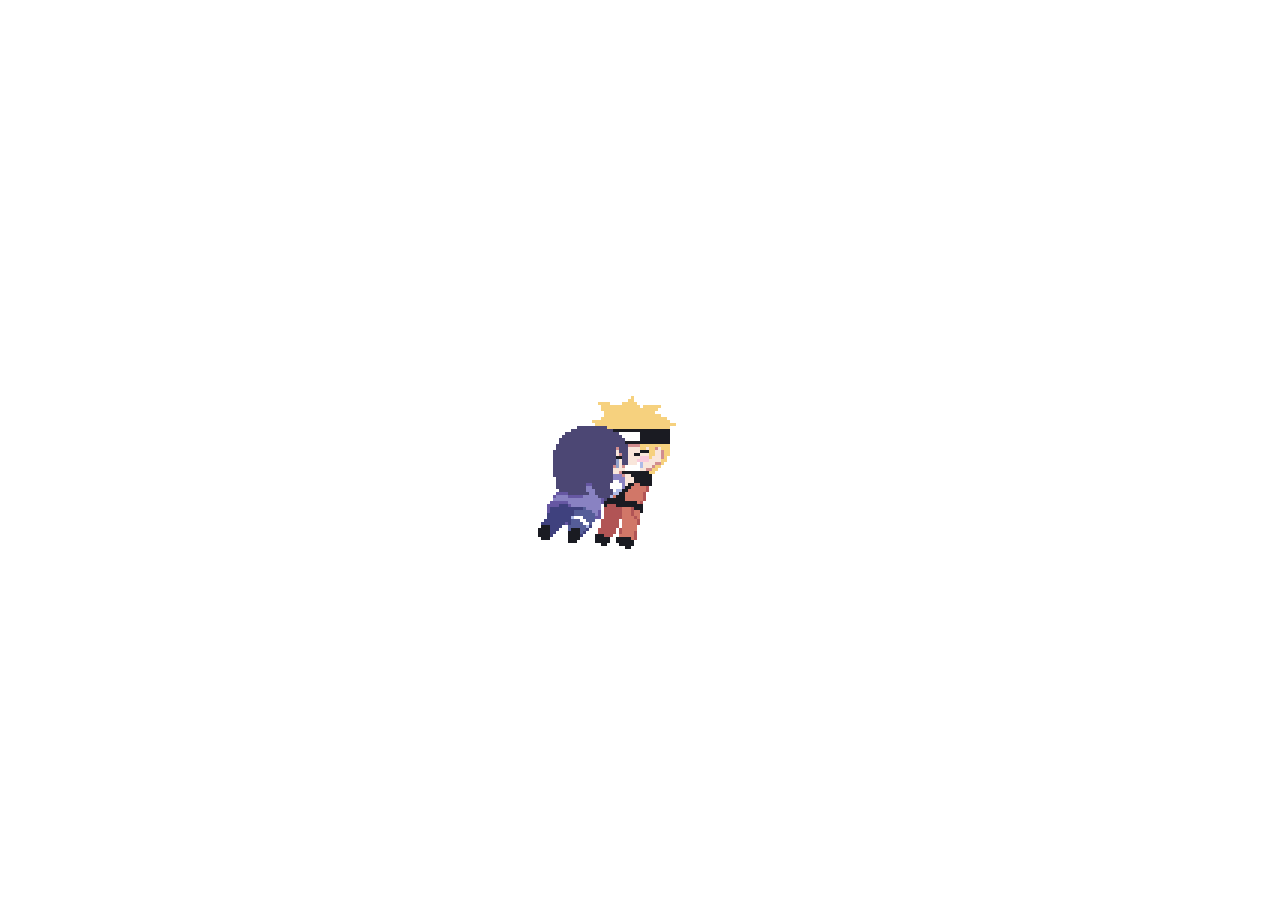
<file: index.html>
<!DOCTYPE html>
<html lang="en">

<head>
    <meta charset="UTF-8">
    <meta name="viewport" content="width=device-width, initial-scale=1.0">
    <link href="https://cdn.jsdelivr.net/npm/bootstrap@5.3.3/dist/css/bootstrap.min.css" rel="stylesheet"
        integrity="sha384-QWTKZyjpPEjISv5WaRU9OFeRpok6YctnYmDr5pNlyT2bRjXh0JMhjY6hW+ALEwIH" crossorigin="anonymous">
    <link rel="stylesheet" href="./assets/css/style.css">
    <title>jpd</title>
</head>

<body>
    <div id="loading">
        <img src="/assets/img/loading.gif" alt="#">
    </div>
    <div id="title">
        <p>Lesson 2</p>
        <button class="vocabulary">Vocabulary</button>
        <button class="grammar">Grammar</button>
    </div>
    <!-- <div id="content"></div> -->
    <script src="https://cdn.jsdelivr.net/npm/@popperjs/core@2.11.8/dist/umd/popper.min.js"
        integrity="sha384-I7E8VVD/ismYTF4hNIPjVp/Zjvgyol6VFvRkX/vR+Vc4jQkC+hVqc2pM8ODewa9r"
        crossorigin="anonymous"></script>
    <script src="https://cdn.jsdelivr.net/npm/bootstrap@5.3.3/dist/js/bootstrap.min.js"
        integrity="sha384-0pUGZvbkm6XF6gxjEnlmuGrJXVbNuzT9qBBavbLwCsOGabYfZo0T0to5eqruptLy"
        crossorigin="anonymous"></script>
    <script type="module" src="./manager/main.js"></script>
    <style></style>
    <script>
        function togglePopup(class_name) {
            var popupContent = document.querySelectorAll(".popup-content");
            popupContent.forEach(pc => {
                if(pc.className.includes(class_name)){
                    if (pc.style.display === "none" || pc.style.display === "") {
                    pc.style.display = "block";
                    } else {
                        pc.style.display = "none";
                    }
                }
            })
            
        }
    </script>
</body>

</html>
</file>
<file: assets/css/style.css>
body{
    overflow: hidden;
}

#title{
    position: absolute;
    width: 10rem;
    z-index: 10;
    height: 10rem;
    border: 0.5rem solid black;
    border-radius: 1rem;
    text-align: center;
    font-size: 1rem;
    background-color: rgb(122, 238, 207);
    left: 50%;
    transform: translateX(-50%);
    display: none;
}

#loading{
    height: 100vh; 
    width: 100vw;
}

#loading img{
    z-index: 10000;
    position: relative;
    transform: translateY(-50%) translateX(-50%);
    top: 50%;
    left: 50%;
}

.svgContainer {
    position: absolute;
    top: 0;
    left: 0;
    width: 200%;
    height: 100%;
    pointer-events: none; /* Để SVG không cản trở tương tác người dùng với các phần tử khác */
}

.grammar-table{
    position: absolute;
    
}
.grammar-button button {
    background-color: aliceblue;
    width: 15rem;
    height: 3rem;
    font-size: 1rem;
    font-family: 'Trebuchet MS', 'Lucida Sans Unicode', 'Lucida Grande', 'Lucida Sans', Arial, sans-serif;
    border-radius: 15px;
}
.popup-content {
    margin-top: 10px;
    background-color: lightgray;
    padding: 10px;
    border-radius: 5px;
    width: 25rem;
    z-index: 1000000;
    font-size: 0.7rem;
}
</file>
